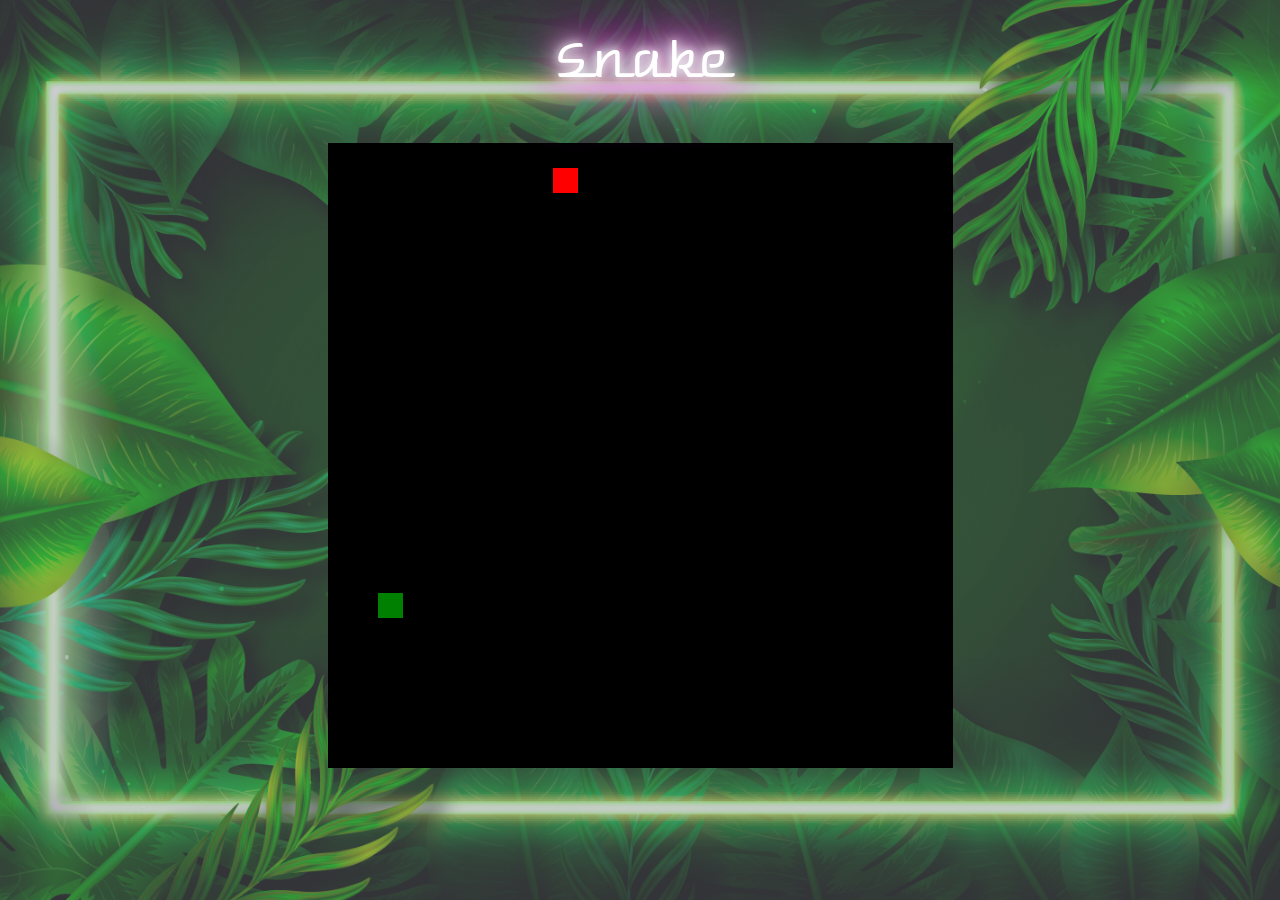
<file: Juego/index.html>
<!DOCTYPE html>
<html lang="en">
<head>
    <meta charset="UTF-8">
    <meta http-equiv="X-UA-Compatible" content="IE=edge">
    <meta name="viewport" content="width=device-width, initial-scale=1.0">
    <title>Snake</title>
    <link rel="stylesheet" href="snake.css">
    <script src="snake.js"></script>
</head>
<body>
    <div class="button">Snake</div>
    <link async href="https://fonts.googleapis.com/css?family=Warnes" data-generated="http://enjoycss.com" rel="stylesheet" type="text/css"/>
            <div class="carta"><canvas id="board"></canvas></div>
</body>
</html>
</file>
<file: Juego/snake.css>
body{
    font-family: 'Courier New', Courier, monospace;
    font-size: 30px;
    text-align: center;
    background: linear-gradient(rgba(127, 130, 139, 0.4),rgba(127, 130, 139, 0.4)), url(./imagenes/fondo\ juego.jpg);
    background-repeat: no-repeat;
    background-position: center center;
    background-attachment: fixed;
    background-size: cover;
}

.btn{
    align-items: center;
    margin-top: 50vh;
    background-color: rgb(238, 255, 0);
    padding: 20px 40px;
    border-radius: 10px;
    box-shadow: 0 4px 8px rgba(0,0,0,0.3);
    text-decoration: none;
    color:black;
    position: fixed;
    overflow: hidden;
}

.btn span{
    position: relative;
    z-index: 1;
}

.btn::before{
    content: "";
    position: absolute;
    background-color: rgba(208, 255, 0, 0.863);
    width: 0px;
    height: 0px;
    left: var(--xPos);
    top: 50%;
    transform: translate(-50%, -50%);
    border-radius: 50%;
    transition: widht 0.5s, height 0.5s;
}

.btn:hover::before{
    width: 300px;
    height: 300px;
}


.button {
    display: block;
    margin-top: 60px;
    position: relative;
    top: 50%;
    left: 50%;
    transform: translate(-50%,-50%);
    -webkit-box-sizing: border-box;
    -moz-box-sizing: border-box;
    box-sizing: border-box;
    padding: 10px;
    border: none;
    font: normal 48px/normal "Warnes", Helvetica, sans-serif;
    color: rgba(255,255,255,1);
    text-decoration: normal;
    text-align: center;
    -o-text-overflow: clip;
    text-overflow: clip;
    white-space: pre;
    text-shadow: 0 0 10px rgba(255,255,255,1) , 0 0 20px rgba(255,255,255,1) , 0 0 30px rgba(255,255,255,1) , 0 0 40px #ff00de , 0 0 70px #ff00de , 0 0 80px #ff00de , 0 0 100px #ff00de ;
    -webkit-transition: all 200ms cubic-bezier(0.42, 0, 0.58, 1);
    -moz-transition: all 200ms cubic-bezier(0.42, 0, 0.58, 1);
    -o-transition: all 200ms cubic-bezier(0.42, 0, 0.58, 1);
    transition: all 200ms cubic-bezier(0.42, 0, 0.58, 1);
  }
  
  .button:hover {
    text-shadow: 0 0 10px rgba(255,255,255,1) , 0 0 20px rgba(255,255,255,1) , 0 0 30px rgba(255,255,255,1) , 0 0 40px #00ffff , 0 0 70px #00ffff , 0 0 80px #00ffff , 0 0 100px #00ffff ;
}
</file>
